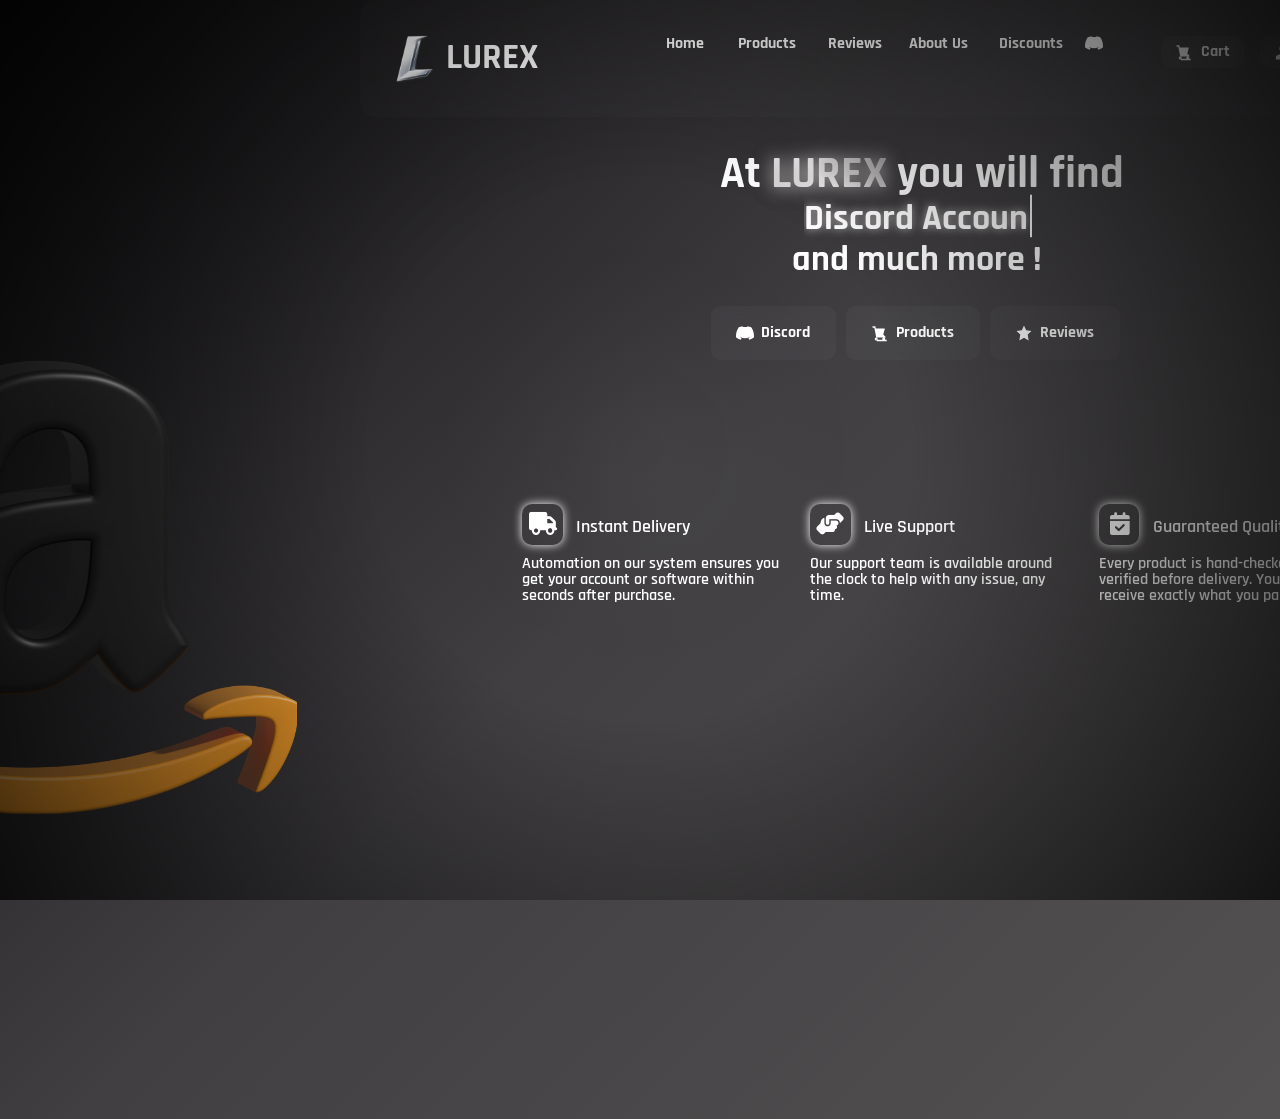
<file: index.html>
<!DOCTYPE html>
<html lang="en">
<head>
    <meta charset="UTF-8">
    <meta name="viewport" content="width=device-width, initial-scale=1.0">
    <title>Lurex | 2026</title>
    <link rel="stylesheet" href="https://cdnjs.cloudflare.com/ajax/libs/font-awesome/6.5.1/css/all.min.css">
    <link rel="stylesheet" href="ui/assets/css/style.css">
    <link rel="stylesheet" href="ui/assets/css/config.css">
</head>
<body>
    <div class="container">
        <div class="main">
            <div class="bar">
                <div class="uber">
                    <div class="logo-quad">
                        <img src="ui/assets/img/lurex_trans.png" class="logo">
                    </div>
                    <div class="name1">LUREX</div>
                </div>
                <div class="links">
                    <a href="index.html" class="home-link">Home</a>
                    <a href="product.html" class="product-link">Products</a>
                    <a href="review.html" class="review-link">Reviews</a>
                    <a href="aboutus.html" class="aboutus-link">About Us</a>
                    <a href="https://discord.gg/srnEeuTTAJ" target="_blank" class="aboutus-link discord-btn">
                        <svg class="discord-icon" viewBox="0 0 24 24" fill="currentColor">
                            <path d="M20.317 4.369a19.791 19.791 0 0 0-4.885-1.515.074.074 0 0 0-.079.037c-.211.375-.444.864-.608 1.249a18.27 18.27 0 0 0-5.487 0 12.64 12.64 0 0 0-.617-1.249.077.077 0 0 0-.079-.037 19.736 19.736 0 0 0-4.885 1.515.07.07 0 0 0-.032.027C.533 9.045-.32 13.58.099 18.057a.082.082 0 0 0 .031.056 19.9 19.9 0 0 0 5.993 3.03.078.078 0 0 0 .084-.027c.462-.63.873-1.295 1.226-1.994a.076.076 0 0 0-.041-.105 13.107 13.107 0 0 1-1.872-.892.077.077 0 0 1-.008-.128c.126-.094.252-.192.372-.291a.074.074 0 0 1 .077-.01c3.927 1.793 8.18 1.793 12.061 0a.073.073 0 0 1 .078.009c.12.099.246.198.373.292a.077.077 0 0 1-.006.127 12.298 12.298 0 0 1-1.873.892.077.077 0 0 0-.04.106c.36.698.77 1.363 1.225 1.993a.076.076 0 0 0 .084.028 19.876 19.876 0 0 0 6.002-3.03.077.077 0 0 0 .03-.055c.5-5.177-.838-9.674-3.548-13.66a.061.061 0 0 0-.031-.03z"/>
                        </svg>
                    </a>
                    <a href="discount.html" class="discount-link">Discounts</a>
                    <a href="cart.html" target="_blank" class="aboutus-link cart-btn">
                        <svg class="cart-icon" viewBox="0 0 24 24" fill="currentColor">
                            <path d="M7 18c-1.104 0-2 .896-2 2s.896 2 2 2 2-.896 2-2-.896-2-2-2zm10 0c-1.104 0-2 .896-2 2s.896 2 2 2 2-.896 2-2-.896-2-2-2zm1.354-11.354A.5.5 0 0 0 18 6H6.42l-.6-3H2v2h2.42l3.6 18h12.96v-2H7.42l-.6-3H19a.5.5 0 0 0 .354-.854l-3-3z"/>
                        </svg>
                        Cart
                    </a>
                    <a href="login.html" class="aboutus-link login-btn">
                        <svg class="user-icon" viewBox="0 0 24 24" fill="currentColor">
                            <path d="M12 12c2.7 0 4.8-2.1 4.8-4.8S14.7 2.4 12 2.4 7.2 4.5 7.2 7.2 9.3 12 12 12zm0 2.4c-3.2 0-9.6 1.6-9.6 4.8V22h19.2v-2.8c0-3.2-6.4-4.8-9.6-4.8z"/>
                        </svg>
                        Login
                    </a>
                </div>
                <div class="checkouts"></div>
            </div>
        </div>
        <div class="display-container">
            <div class="uber-main">
                <div class="text1">At <span class="lurex1">LUREX</span> you will find</div>
                <div class="text2">Discord Accounts</div>
                <div class="text3">and much more !</div>
            </div>
            <div class="buttons-uber">
                <a href="https://discord.gg/srnEeuTTAJ" target="_blank" class="aboutus-link discord-btn-link">
                    <svg class="discord-icon" viewBox="0 0 24 24" fill="currentColor">
                        <path d="M20.317 4.369a19.791 19.791 0 0 0-4.885-1.515.074.074 0 0 0-.079.037c-.211.375-.444.864-.608 1.249a18.27 18.27 0 0 0-5.487 0 12.64 12.64 0 0 0-.617-1.249.077.077 0 0 0-.079-.037 19.736 19.736 0 0 0-4.885 1.515.07.07 0 0 0-.032.027C.533 9.045-.32 13.58.099 18.057a.082.082 0 0 0 .031.056 19.9 19.9 0 0 0 5.993 3.03.078.078 0 0 0 .084-.027c.462-.63.873-1.295 1.226-1.994a.076.076 0 0 0-.041-.105 13.107 13.107 0 0 1-1.872-.892.077.077 0 0 1-.008-.128c.126-.094.252-.192.372-.291a.074.074 0 0 1 .077-.01c3.927 1.793 8.18 1.793 12.061 0a.073.073 0 0 1 .078.009c.12.099.246.198.373.292a.077.077 0 0 1-.006.127 12.298 12.298 0 0 1-1.873.892.077.077 0 0 0-.04.106c.36.698.77 1.363 1.225 1.993a.076.076 0 0 0 .084.028 19.876 19.876 0 0 0 6.002-3.03.077.077 0 0 0 .03-.055c.5-5.177-.838-9.674-3.548-13.66a.061.061 0 0 0-.031-.03z"/>
                    </svg>
                    Discord
                </a>
                <a href="product.html" target="_blank" class="aboutus-link check-products-btn">
                    <svg class="cart-icon" viewBox="0 0 24 24" fill="currentColor">
                        <path d="M7 18c-1.104 0-2 .896-2 2s.896 2 2 2 2-.896 2-2-.896-2-2-2zm10 0c-1.104 0-2 .896-2 2s.896 2 2 2 2-.896 2-2-.896-2-2-2zm1.354-11.354A.5.5 0 0 0 18 6H6.42l-.6-3H2v2h2.42l3.6 18h12.96v-2H7.42l-.6-3H19a.5.5 0 0 0 .354-.854l-3-3z"/>
                    </svg>
                    Products
                </a>
                <a href="review.html" target="_blank" class="aboutus-link star-btn">
                    <svg class="star-icon" viewBox="0 0 24 24" fill="currentColor">
                        <path d="M12 2l2.9 6.26L22 9.27l-5 4.87L18.18 22 12 18.27 5.82 22 7 14.14l-5-4.87 7.1-1.01L12 2z"/>
                    </svg>
                    Reviews
                </a>
                <div class="pic-right-box-uber">
                    <img src="ui/assets/img/logos/discord1.png" class="pic-right-box-uber-img">
                </div>
                <div class="pic-left-box-uber">
                    <img src="ui/assets/img/logos/amazon1.png" class="pic-left-box-uber-img">
                </div>
                <div class="display-main-home">
                    <div class="keineahnung">
                        <div class="ka1">
                            <div class="ka1-symb-quad">
                                <i class="fa-solid fa-truck"></i>
                            </div>
                            <div class="ka1-uber">Instant Delivery</div>
                            <div class="ka1-desc-cont">
                                <div class="ka1-desc">
                                    <p>Automation on our system ensures you get your account or software within seconds after purchase.</p>
                                    <p class="ka1-desc2"></p>
                                </div>
                            </div>
                        </div>
                        <div class="ka2">
                            <div class="ka2-symb-quad">
                                <i class="fa-solid fa-handshake-angle"></i>
                            </div>
                            <div class="ka2-uber">Live Support</div>
                            <div class="ka2-desc-cont">
                                <div class="ka2-desc">
                                    <p>Our support team is available around the clock to help with any issue, any time.</p>
                                </div>
                            </div>
                        </div>
                        <div class="ka3">
                            <div class="ka3-symb-quad">
                                <i class="fa-solid fa-calendar-check"></i>
                            </div>
                            <div class="ka3-uber">Guaranteed Quality</div>
                            <div class="ka3-desc-cont">
                                <div class="ka3-desc">
                                    <p>Every product is hand-checked and verified before delivery. You always receive exactly what you paid for.</p>
                                </div>
                            </div>
                        </div>
                    </div>
                </div>
            </div>
        </div>
    </div>
    <script src="ui/assets/js/app.js"></script>
</body>
</html>
</file>
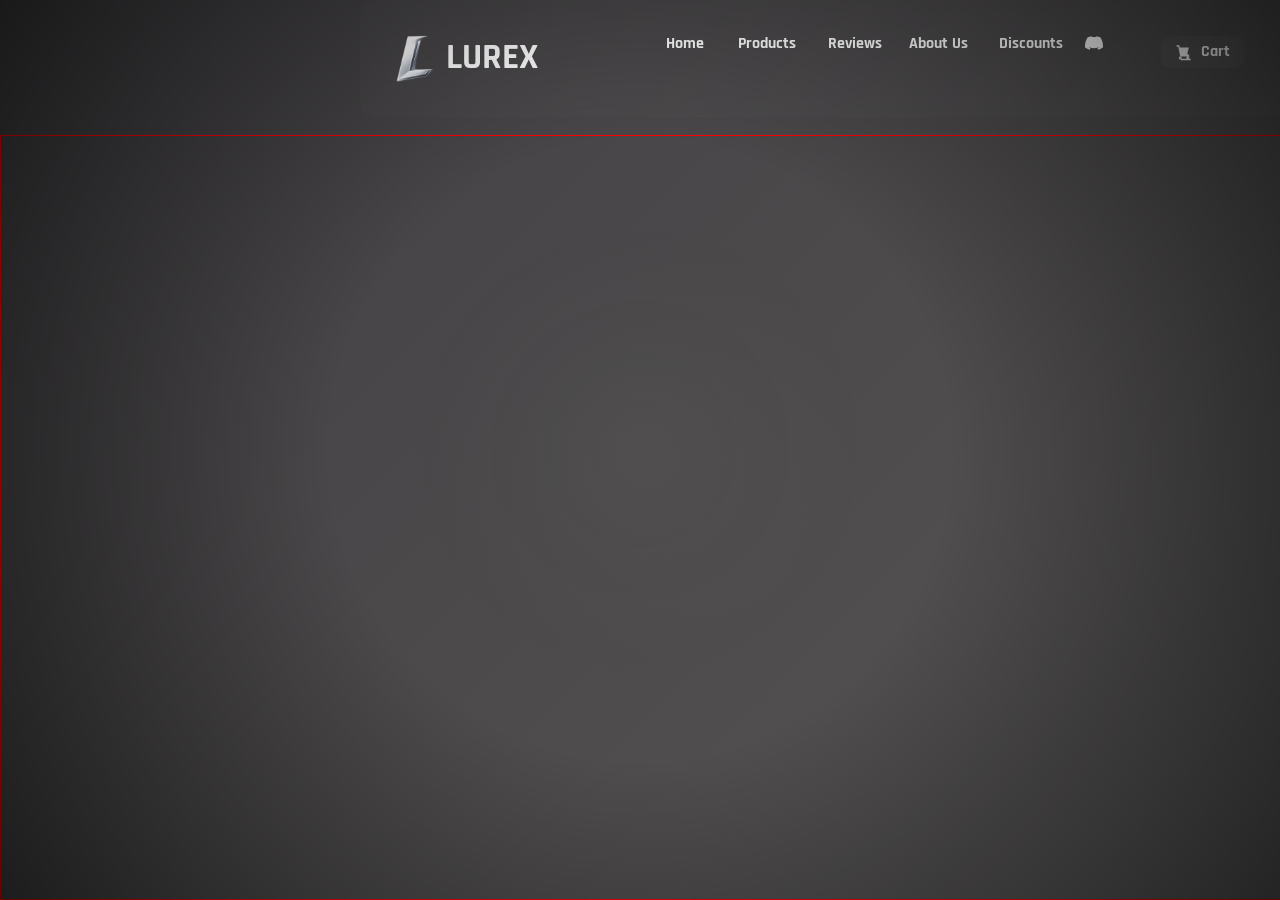
<file: aboutus.html>
<!DOCTYPE html>
<html lang="en">
<head>
    <meta charset="UTF-8">
    <meta name="viewport" content="width=device-width, initial-scale=1.0">
    <title>Lurex | 2026</title>
    <link rel="stylesheet" href="ui/assets/css/aboutus.css">
    <link rel="stylesheet" href="ui/assets/css/config.css">
</head>
<body>
    <div class="container">
        <div class="main">
            <div class="bar">
                <div class="uber">
                    <div class="logo-quad">
                        <img src="ui/assets/img/lurex_trans.png" class="logo">
                    </div>
                    <div class="name1">LUREX</div>
                </div>
                <div class="links">
                    <a href="index.html" class="home-link">Home</a>
                    <a href="product.html" class="product-link">Products</a>
                    <a href="review.html" class="review-link">Reviews</a>
                    <a href="aboutus.html" class="aboutus-link">About Us</a>
                    <a href="https://discord.gg/deinlink" target="_blank" class="aboutus-link discord-btn">
                        <svg class="discord-icon" viewBox="0 0 24 24" fill="currentColor">
                            <path d="M20.317 4.369a19.791 19.791 0 0 0-4.885-1.515.074.074 0 0 0-.079.037c-.211.375-.444.864-.608 1.249a18.27 18.27 0 0 0-5.487 0 12.64 12.64 0 0 0-.617-1.249.077.077 0 0 0-.079-.037 19.736 19.736 0 0 0-4.885 1.515.07.07 0 0 0-.032.027C.533 9.045-.32 13.58.099 18.057a.082.082 0 0 0 .031.056 19.9 19.9 0 0 0 5.993 3.03.078.078 0 0 0 .084-.027c.462-.63.873-1.295 1.226-1.994a.076.076 0 0 0-.041-.105 13.107 13.107 0 0 1-1.872-.892.077.077 0 0 1-.008-.128c.126-.094.252-.192.372-.291a.074.074 0 0 1 .077-.01c3.927 1.793 8.18 1.793 12.061 0a.073.073 0 0 1 .078.009c.12.099.246.198.373.292a.077.077 0 0 1-.006.127 12.298 12.298 0 0 1-1.873.892.077.077 0 0 0-.04.106c.36.698.77 1.363 1.225 1.993a.076.076 0 0 0 .084.028 19.876 19.876 0 0 0 6.002-3.03.077.077 0 0 0 .03-.055c.5-5.177-.838-9.674-3.548-13.66a.061.061 0 0 0-.031-.03z"/>
                        </svg>
                    </a>
                    <a href="discount.html" class="discount-link">Discounts</a>
                    <a href="cart.html" target="_blank" class="aboutus-link cart-btn">
                        <svg class="cart-icon" viewBox="0 0 24 24" fill="currentColor">
                            <path d="M7 18c-1.104 0-2 .896-2 2s.896 2 2 2 2-.896 2-2-.896-2-2-2zm10 0c-1.104 0-2 .896-2 2s.896 2 2 2 2-.896 2-2-.896-2-2-2zm1.354-11.354A.5.5 0 0 0 18 6H6.42l-.6-3H2v2h2.42l3.6 18h12.96v-2H7.42l-.6-3H19a.5.5 0 0 0 .354-.854l-3-3z"/>
                        </svg>
                        Cart
                    </a>
                </div>
                <div class="checkouts"></div>
            </div>
        </div>
        <div class="display-container"></div>
    </div>
    <script src="ui/assets/js/app.js"></script>
</body>
</html>
</file>
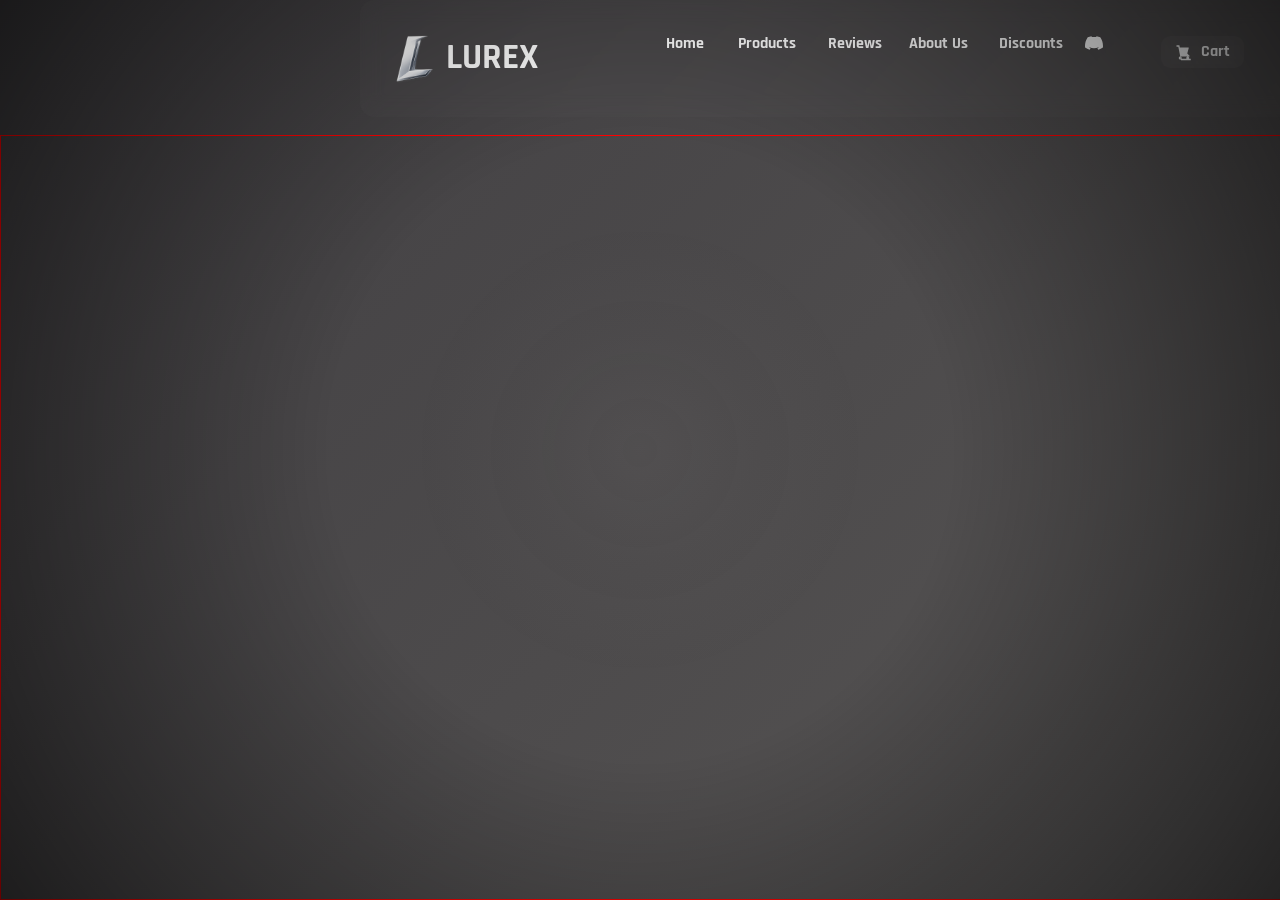
<file: cart.html>
<!DOCTYPE html>
<html lang="en">
<head>
    <meta charset="UTF-8">
    <meta name="viewport" content="width=device-width, initial-scale=1.0">
    <title>Lurex | 2026</title>
    <link rel="stylesheet" href="ui/assets/css/cart.css">
    <link rel="stylesheet" href="ui/assets/css/config.css">
</head>
<body>
    <div class="container">
        <div class="main">
            <div class="bar">
                <div class="uber">
                    <div class="logo-quad">
                        <img src="ui/assets/img/lurex_trans.png" class="logo">
                    </div>
                    <div class="name1">LUREX</div>
                </div>
                <div class="links">
                    <a href="index.html" class="home-link">Home</a>
                    <a href="product.html" class="product-link">Products</a>
                    <a href="review.html" class="review-link">Reviews</a>
                    <a href="aboutus.html" class="aboutus-link">About Us</a>
                    <a href="https://discord.gg/deinlink" target="_blank" class="aboutus-link discord-btn">
                        <svg class="discord-icon" viewBox="0 0 24 24" fill="currentColor">
                            <path d="M20.317 4.369a19.791 19.791 0 0 0-4.885-1.515.074.074 0 0 0-.079.037c-.211.375-.444.864-.608 1.249a18.27 18.27 0 0 0-5.487 0 12.64 12.64 0 0 0-.617-1.249.077.077 0 0 0-.079-.037 19.736 19.736 0 0 0-4.885 1.515.07.07 0 0 0-.032.027C.533 9.045-.32 13.58.099 18.057a.082.082 0 0 0 .031.056 19.9 19.9 0 0 0 5.993 3.03.078.078 0 0 0 .084-.027c.462-.63.873-1.295 1.226-1.994a.076.076 0 0 0-.041-.105 13.107 13.107 0 0 1-1.872-.892.077.077 0 0 1-.008-.128c.126-.094.252-.192.372-.291a.074.074 0 0 1 .077-.01c3.927 1.793 8.18 1.793 12.061 0a.073.073 0 0 1 .078.009c.12.099.246.198.373.292a.077.077 0 0 1-.006.127 12.298 12.298 0 0 1-1.873.892.077.077 0 0 0-.04.106c.36.698.77 1.363 1.225 1.993a.076.076 0 0 0 .084.028 19.876 19.876 0 0 0 6.002-3.03.077.077 0 0 0 .03-.055c.5-5.177-.838-9.674-3.548-13.66a.061.061 0 0 0-.031-.03z"/>
                        </svg>
                    </a>
                    <a href="discount.html" class="discount-link">Discounts</a>
                    <a href="cart.html" target="_blank" class="aboutus-link cart-btn">
                        <svg class="cart-icon" viewBox="0 0 24 24" fill="currentColor">
                            <path d="M7 18c-1.104 0-2 .896-2 2s.896 2 2 2 2-.896 2-2-.896-2-2-2zm10 0c-1.104 0-2 .896-2 2s.896 2 2 2 2-.896 2-2-.896-2-2-2zm1.354-11.354A.5.5 0 0 0 18 6H6.42l-.6-3H2v2h2.42l3.6 18h12.96v-2H7.42l-.6-3H19a.5.5 0 0 0 .354-.854l-3-3z"/>
                        </svg>
                        Cart
                    </a>
                </div>
                <div class="checkouts"></div>
            </div>
        </div>
        <div class="display-container"></div>
    </div>
    <script src="ui/assets/js/app.js"></script>
</body>
</html>
</file>
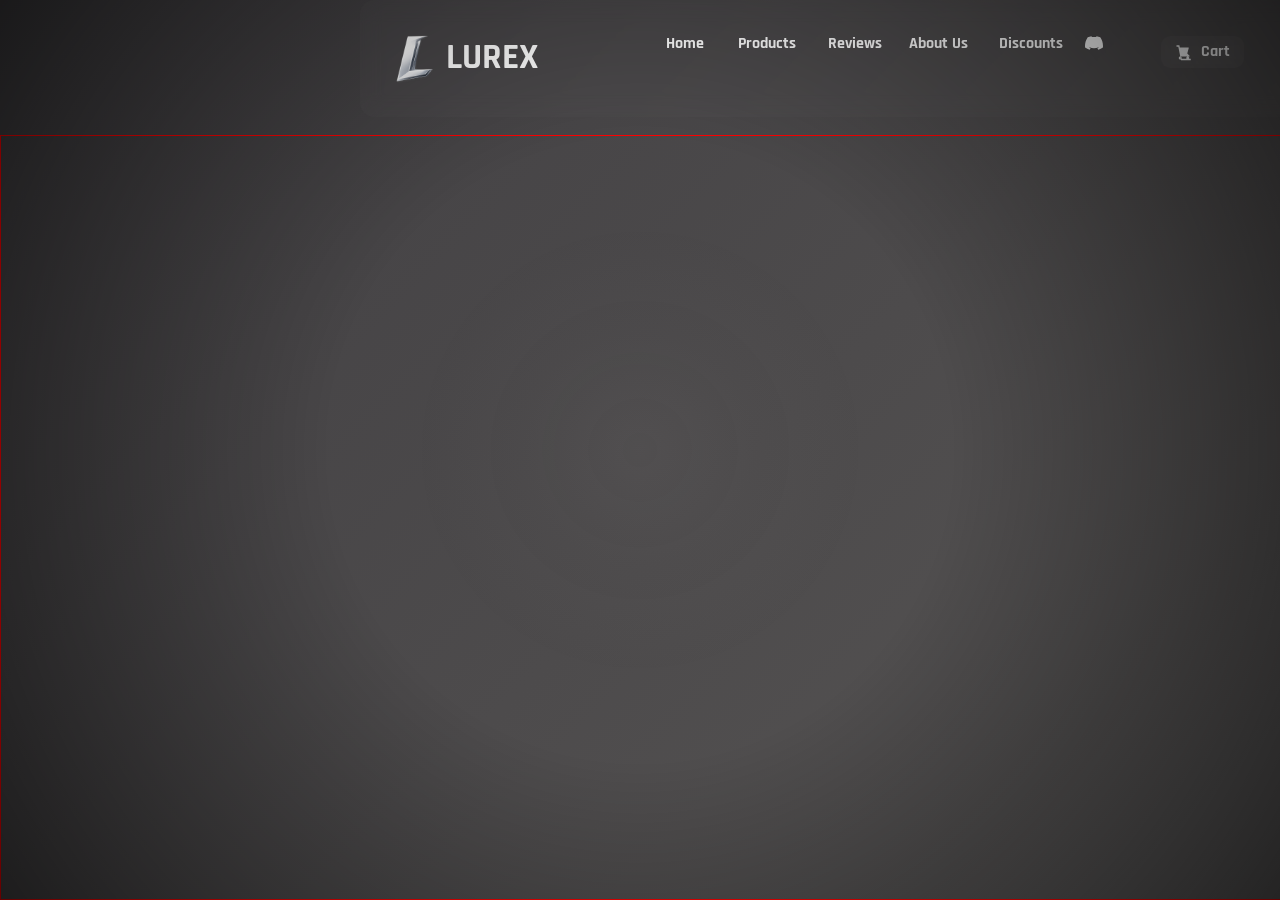
<file: discount.html>
<!DOCTYPE html>
<html lang="en">
<head>
    <meta charset="UTF-8">
    <meta name="viewport" content="width=device-width, initial-scale=1.0">
    <title>Lurex | 2026</title>
    <link rel="stylesheet" href="ui/assets/css/discount.css">
    <link rel="stylesheet" href="ui/assets/css/config.css">
</head>
<body>
    <div class="container">
        <div class="main">
            <div class="bar">
                <div class="uber">
                    <div class="logo-quad">
                        <img src="ui/assets/img/lurex_trans.png" class="logo">
                    </div>
                    <div class="name1">LUREX</div>
                </div>
                <div class="links">
                    <a href="index.html" class="home-link">Home</a>
                    <a href="product.html" class="product-link">Products</a>
                    <a href="review.html" class="review-link">Reviews</a>
                    <a href="aboutus.html" class="aboutus-link">About Us</a>
                    <a href="https://discord.gg/deinlink" target="_blank" class="aboutus-link discord-btn">
                        <svg class="discord-icon" viewBox="0 0 24 24" fill="currentColor">
                            <path d="M20.317 4.369a19.791 19.791 0 0 0-4.885-1.515.074.074 0 0 0-.079.037c-.211.375-.444.864-.608 1.249a18.27 18.27 0 0 0-5.487 0 12.64 12.64 0 0 0-.617-1.249.077.077 0 0 0-.079-.037 19.736 19.736 0 0 0-4.885 1.515.07.07 0 0 0-.032.027C.533 9.045-.32 13.58.099 18.057a.082.082 0 0 0 .031.056 19.9 19.9 0 0 0 5.993 3.03.078.078 0 0 0 .084-.027c.462-.63.873-1.295 1.226-1.994a.076.076 0 0 0-.041-.105 13.107 13.107 0 0 1-1.872-.892.077.077 0 0 1-.008-.128c.126-.094.252-.192.372-.291a.074.074 0 0 1 .077-.01c3.927 1.793 8.18 1.793 12.061 0a.073.073 0 0 1 .078.009c.12.099.246.198.373.292a.077.077 0 0 1-.006.127 12.298 12.298 0 0 1-1.873.892.077.077 0 0 0-.04.106c.36.698.77 1.363 1.225 1.993a.076.076 0 0 0 .084.028 19.876 19.876 0 0 0 6.002-3.03.077.077 0 0 0 .03-.055c.5-5.177-.838-9.674-3.548-13.66a.061.061 0 0 0-.031-.03z"/>
                        </svg>
                    </a>
                    <a href="discount.html" class="discount-link">Discounts</a>
                    <a href="cart.html" target="_blank" class="aboutus-link cart-btn">
                        <svg class="cart-icon" viewBox="0 0 24 24" fill="currentColor">
                            <path d="M7 18c-1.104 0-2 .896-2 2s.896 2 2 2 2-.896 2-2-.896-2-2-2zm10 0c-1.104 0-2 .896-2 2s.896 2 2 2 2-.896 2-2-.896-2-2-2zm1.354-11.354A.5.5 0 0 0 18 6H6.42l-.6-3H2v2h2.42l3.6 18h12.96v-2H7.42l-.6-3H19a.5.5 0 0 0 .354-.854l-3-3z"/>
                        </svg>
                        Cart
                    </a>
                </div>
                <div class="checkouts"></div>
            </div>
        </div>
        <div class="display-container"></div>
    </div>
    <script src="ui/assets/js/app.js"></script>
</body>
</html>
</file>
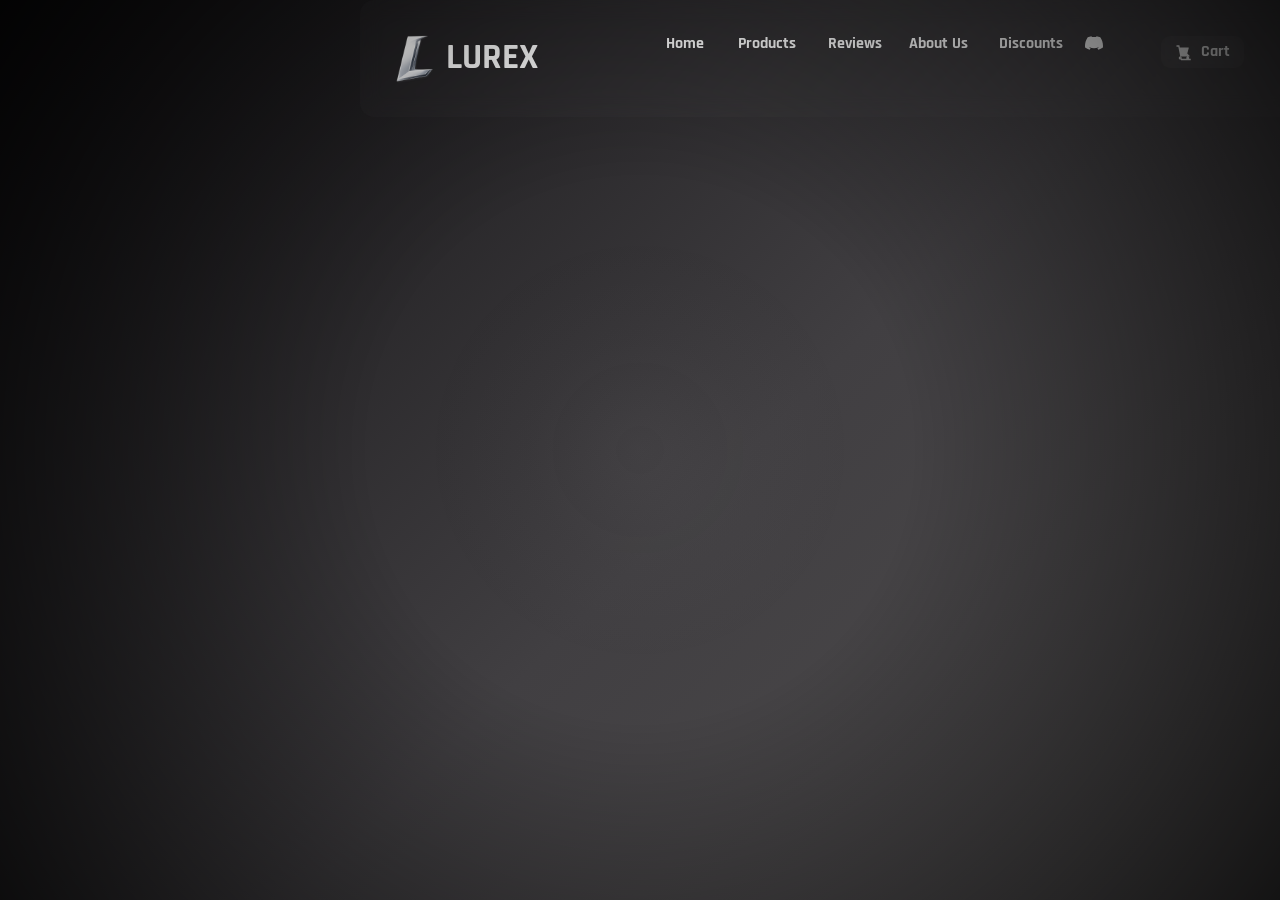
<file: product.html>
<!DOCTYPE html>
<html lang="en">
<head>
    <meta charset="UTF-8">
    <meta name="viewport" content="width=device-width, initial-scale=1.0">
    <title>Lurex | 2026</title>
    <link rel="stylesheet" href="ui/assets/css/style.css">
    <link rel="stylesheet" href="ui/assets/css/config.css">
</head>
<body>
    <div class="container">
        <div class="main">
            <div class="bar">
                <div class="uber">
                    <div class="logo-quad">
                        <img src="ui/assets/img/lurex_trans.png" class="logo">
                    </div>
                    <div class="name1">LUREX</div>
                </div>
                <div class="links">
                    <a href="index.html" class="home-link">Home</a>
                    <a href="product.html" class="product-link">Products</a>
                    <a href="review.html" class="review-link">Reviews</a>
                    <a href="aboutus.html" class="aboutus-link">About Us</a>
                    <a href="https://discord.gg/deinlink" target="_blank" class="aboutus-link discord-btn">
                        <svg class="discord-icon" viewBox="0 0 24 24" fill="currentColor">
                            <path d="M20.317 4.369a19.791 19.791 0 0 0-4.885-1.515.074.074 0 0 0-.079.037c-.211.375-.444.864-.608 1.249a18.27 18.27 0 0 0-5.487 0 12.64 12.64 0 0 0-.617-1.249.077.077 0 0 0-.079-.037 19.736 19.736 0 0 0-4.885 1.515.07.07 0 0 0-.032.027C.533 9.045-.32 13.58.099 18.057a.082.082 0 0 0 .031.056 19.9 19.9 0 0 0 5.993 3.03.078.078 0 0 0 .084-.027c.462-.63.873-1.295 1.226-1.994a.076.076 0 0 0-.041-.105 13.107 13.107 0 0 1-1.872-.892.077.077 0 0 1-.008-.128c.126-.094.252-.192.372-.291a.074.074 0 0 1 .077-.01c3.927 1.793 8.18 1.793 12.061 0a.073.073 0 0 1 .078.009c.12.099.246.198.373.292a.077.077 0 0 1-.006.127 12.298 12.298 0 0 1-1.873.892.077.077 0 0 0-.04.106c.36.698.77 1.363 1.225 1.993a.076.076 0 0 0 .084.028 19.876 19.876 0 0 0 6.002-3.03.077.077 0 0 0 .03-.055c.5-5.177-.838-9.674-3.548-13.66a.061.061 0 0 0-.031-.03z"/>
                        </svg>
                    </a>
                    <a href="discount.html" class="discount-link">Discounts</a>
                    <a href="cart.html" target="_blank" class="aboutus-link cart-btn">
                        <svg class="cart-icon" viewBox="0 0 24 24" fill="currentColor">
                            <path d="M7 18c-1.104 0-2 .896-2 2s.896 2 2 2 2-.896 2-2-.896-2-2-2zm10 0c-1.104 0-2 .896-2 2s.896 2 2 2 2-.896 2-2-.896-2-2-2zm1.354-11.354A.5.5 0 0 0 18 6H6.42l-.6-3H2v2h2.42l3.6 18h12.96v-2H7.42l-.6-3H19a.5.5 0 0 0 .354-.854l-3-3z"/>
                        </svg>
                        Cart
                    </a>
                </div>
                <div class="checkouts"></div>
            </div>
        </div>
        <div class="display-container"></div>
    </div>
    <script src="ui/assets/js/app.js"></script>
</body>
</html>
</file>
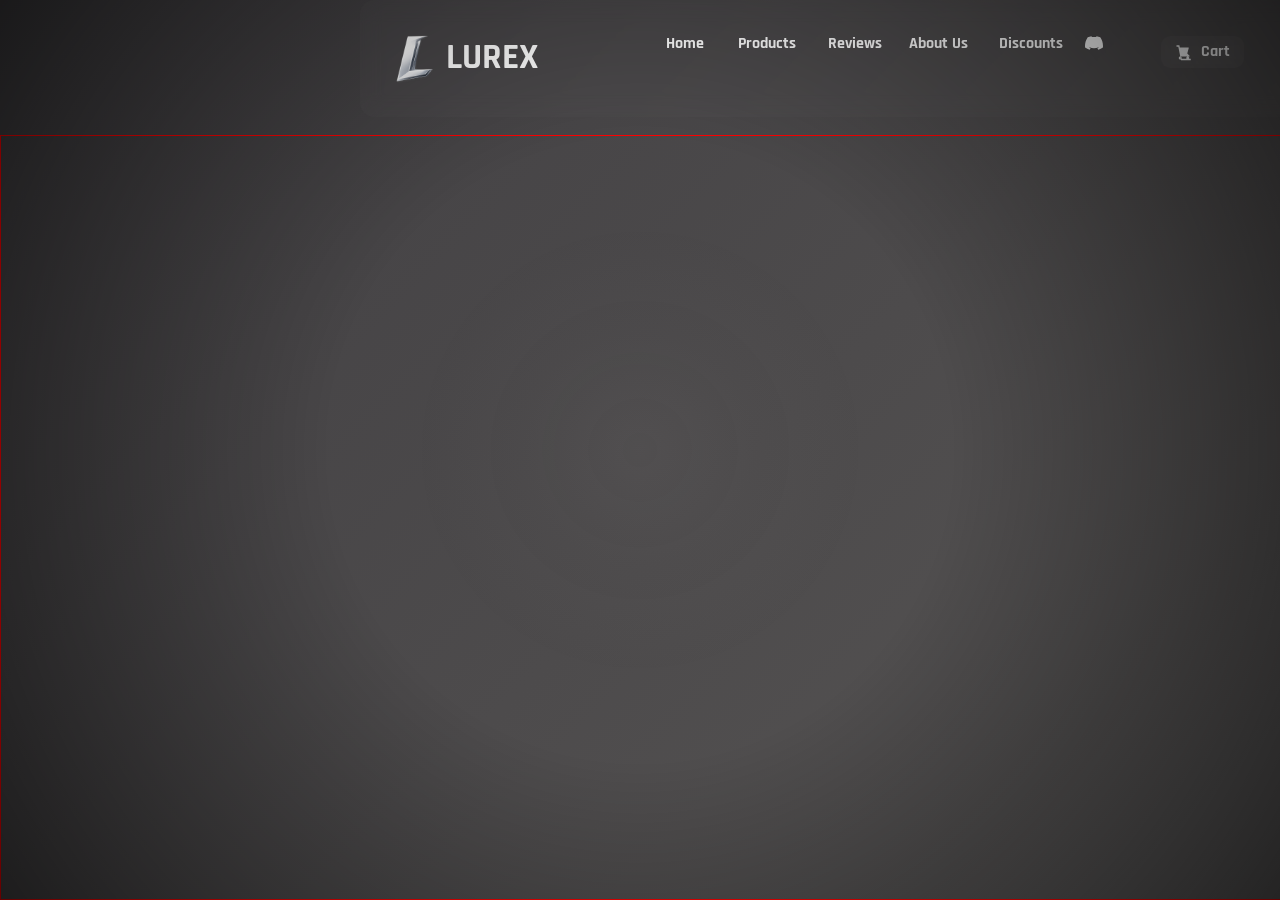
<file: review.html>
<!DOCTYPE html>
<html lang="en">
<head>
    <meta charset="UTF-8">
    <meta name="viewport" content="width=device-width, initial-scale=1.0">
    <title>Lurex | 2026</title>
    <link rel="stylesheet" href="ui/assets/css/review.css">
    <link rel="stylesheet" href="ui/assets/css/config.css">
</head>
<body>
    <div class="container">
        <div class="main">
            <div class="bar">
                <div class="uber">
                    <div class="logo-quad">
                        <img src="ui/assets/img/lurex_trans.png" class="logo">
                    </div>
                    <div class="name1">LUREX</div>
                </div>
                <div class="links">
                    <a href="index.html" class="home-link">Home</a>
                    <a href="product.html" class="product-link">Products</a>
                    <a href="review.html" class="review-link">Reviews</a>
                    <a href="aboutus.html" class="aboutus-link">About Us</a>
                    <a href="https://discord.gg/deinlink" target="_blank" class="aboutus-link discord-btn">
                        <svg class="discord-icon" viewBox="0 0 24 24" fill="currentColor">
                            <path d="M20.317 4.369a19.791 19.791 0 0 0-4.885-1.515.074.074 0 0 0-.079.037c-.211.375-.444.864-.608 1.249a18.27 18.27 0 0 0-5.487 0 12.64 12.64 0 0 0-.617-1.249.077.077 0 0 0-.079-.037 19.736 19.736 0 0 0-4.885 1.515.07.07 0 0 0-.032.027C.533 9.045-.32 13.58.099 18.057a.082.082 0 0 0 .031.056 19.9 19.9 0 0 0 5.993 3.03.078.078 0 0 0 .084-.027c.462-.63.873-1.295 1.226-1.994a.076.076 0 0 0-.041-.105 13.107 13.107 0 0 1-1.872-.892.077.077 0 0 1-.008-.128c.126-.094.252-.192.372-.291a.074.074 0 0 1 .077-.01c3.927 1.793 8.18 1.793 12.061 0a.073.073 0 0 1 .078.009c.12.099.246.198.373.292a.077.077 0 0 1-.006.127 12.298 12.298 0 0 1-1.873.892.077.077 0 0 0-.04.106c.36.698.77 1.363 1.225 1.993a.076.076 0 0 0 .084.028 19.876 19.876 0 0 0 6.002-3.03.077.077 0 0 0 .03-.055c.5-5.177-.838-9.674-3.548-13.66a.061.061 0 0 0-.031-.03z"/>
                        </svg>
                    </a>
                    <a href="discount.html" class="discount-link">Discounts</a>
                    <a href="cart.html" target="_blank" class="aboutus-link cart-btn">
                        <svg class="cart-icon" viewBox="0 0 24 24" fill="currentColor">
                            <path d="M7 18c-1.104 0-2 .896-2 2s.896 2 2 2 2-.896 2-2-.896-2-2-2zm10 0c-1.104 0-2 .896-2 2s.896 2 2 2 2-.896 2-2-.896-2-2-2zm1.354-11.354A.5.5 0 0 0 18 6H6.42l-.6-3H2v2h2.42l3.6 18h12.96v-2H7.42l-.6-3H19a.5.5 0 0 0 .354-.854l-3-3z"/>
                        </svg>
                        Cart
                    </a>
                </div>
                <div class="checkouts"></div>
            </div>
        </div>
        <div class="display-container"></div>
    </div>
    <script src="ui/assets/js/app.js"></script>
</body>
</html>
</file>
<file: ui/assets/css/style.css>
:root {
    --pri-color: #121113;
    --sec-color: #3a3838;
    --thi-color: #1c1b1d;
    --fou-color: #161518;
}

html, body {
    max-width: 100%;
    overflow-x: hidden;
}


body {
    margin: 0;
    height: 100vh;

    background: linear-gradient(
        135deg,
        #0e0d0f,
        var(--pri-color),
        var(--fou-color),
        var(--thi-color),
        #2a2828
    );

    background-size: 220% 220%;
    animation: gradientMove 26s ease-in-out infinite;
}

body::before {
    content: "";
    position: fixed;
    top: var(--y, 50%);
    left: var(--x, 50%);
    transform: translate(-50%, -50%);

    width: 450px;
    height: 450px;

    background: radial-gradient(
        circle,
        rgba(200, 200, 200, 0.04),
        rgba(200, 200, 200, 0.01),
        transparent 70%
    );

    pointer-events: none;
}

body::after {
    content: "";
    position: fixed;
    inset: 0;

    background: radial-gradient(
        circle at center,
        transparent 35%,
        rgba(0, 0, 0, 0.75)
    );

    pointer-events: none;
}

@keyframes gradientMove {
    0% {
        background-position: 0% 45%;
    }
    50% {
        background-position: 100% 55%;
    }
    100% {
        background-position: 0% 45%;
    }
}

.bar {
    width: 120vmin;
    height: 13vmin;
    margin-left: 40vmin;
    position: absolute;

    background: rgba(255, 255, 255, 0.02);
    backdrop-filter: blur(10px);
    border-radius: 1.5vmin;

    transition: all 0.3s ease;
}

.bar:hover {
    background: rgba(255, 255, 255, 0.06);
    transform: translateY(-2px);
}

.logo-quad {
    width: 6vmin;
    height: 6vmin;
    margin-left: 2vmin;
    margin-top: 3vmin;
    position: absolute;
}

.logo {
    width: 10vmin;
    margin-left: -2vmin;
    margin-top: -1.5vmin;
    position: absolute;
}

.name1 {
    font-family: rj;
    font-size: 4vmin;
    color: white;
    margin-left: 9.5vmin;
    margin-top: 4.5vmin;
    position: absolute;
}

/* Die verschiedenen Links */

.home-link {
    font-family: rj;
    color: white;
    font-size: 1.8vmin;
    margin-left: 34vmin;
    margin-top: 4vmin;
    text-decoration: none;
    position: absolute;
    transition: color 0.3s ease;
}

.home-link::after {
    content: "";
    position: absolute;
    left: 0;
    bottom: -4px;
    width: 100%;
    height: 1px;
    background: linear-gradient(
        90deg,
        transparent,
        #a5a0a0,
        transparent
    );
    transform: scaleX(0);
    transform-origin: center;
    transition: transform 0.3s ease;
}

.home-link:hover {
    color: #a5a0a0;
}

.home-link:hover::after {
    transform: scaleX(1);
}

.product-link {
    font-family: rj;
    color: white;
    font-size: 1.8vmin;
    margin-left: 42vmin;
    margin-top: 4vmin;
    text-decoration: none;
    position: absolute;
    transition: color 0.3s ease;
}

.product-link::after {
    content: "";
    position: absolute;
    left: 0;
    bottom: -4px;
    width: 100%;
    height: 1px;
    background: linear-gradient(
        90deg,
        transparent,
        #a5a0a0,
        transparent
    );
    transform: scaleX(0);
    transform-origin: center;
    transition: transform 0.3s ease;
}

.product-link:hover {
    color: #a5a0a0;
}

.product-link:hover::after {
    transform: scaleX(1);
}

.review-link {
    font-family: rj;
    color: white;
    font-size: 1.8vmin;
    margin-left: 52vmin;
    margin-top: 4vmin;
    text-decoration: none;
    position: absolute;
    transition: color 0.3s ease;
}

.review-link::after {
    content: "";
    position: absolute;
    left: 0;
    bottom: -4px;
    width: 100%;
    height: 1px;
    background: linear-gradient(
        90deg,
        transparent,
        #a5a0a0,
        transparent
    );
    transform: scaleX(0);
    transform-origin: center;
    transition: transform 0.3s ease;
}

.review-link:hover {
    color: #a5a0a0;
}

.review-link:hover::after {
    transform: scaleX(1);
}

.aboutus-link {
    font-family: rj;
    color: white;
    font-size: 1.8vmin;
    margin-left: 61vmin;
    margin-top: 4vmin;
    text-decoration: none;
    position: absolute;
    transition: color 0.3s ease;
}

.aboutus-link::after {
    content: "";
    position: absolute;
    left: 0;
    bottom: -4px;
    width: 100%;
    height: 1px;
    background: linear-gradient(
        90deg,
        transparent,
        #a5a0a0,
        transparent
    );
    transform: scaleX(0);
    transform-origin: center;
    transition: transform 0.3s ease;
}

.aboutus-link:hover {
    color: #a5a0a0;
}

.aboutus-link:hover::after {
    transform: scaleX(1);
}

.discount-link {
    font-family: rj;
    color: white;
    font-size: 1.8vmin;
    margin-left: 71vmin;
    margin-top: 4vmin;
    text-decoration: none;
    position: absolute;
    transition: color 0.3s ease;
}

.discount-link::after {
    content: "";
    position: absolute;
    left: 0;
    bottom: -4px;
    width: 100%;
    height: 1px;
    background: linear-gradient(
        90deg,
        transparent,
        #a5a0a0,
        transparent
    );
    transform: scaleX(0);
    transform-origin: center;
    transition: transform 0.3s ease;
}

.discount-link:hover {
    color: #a5a0a0;
}

.discount-link:hover::after {
    transform: scaleX(1);
}

.discord-btn {
    display: inline-flex;
    align-items: center;
    gap: 0.8vmin;
    padding: 0.8vmin 1.6vmin;
    border-radius: 1vmin;
    left: 18vmin;
    top: -1vmin;
    transition: all 0.3s ease;
}

.discord-icon {
    width: 2vmin;
    height: 2vmin;
    transition: transform 0.3s ease, filter 0.3s ease;
}

.discord-btn:hover {
    background: rgba(255,255,255,0.08);
    transform: translateY(-2px);
    box-shadow: 
        0 0 15px rgba(114, 137, 218, 0.2),
        0 0 30px rgba(114, 137, 218, 0.08);
}

.discord-btn:hover .discord-icon {
    transform: scale(1.1) rotate(-5deg);
    filter: drop-shadow(0 0 6px rgba(114, 137, 218, 0.6));
}

.cart-btn {
    display: inline-flex;
    align-items: center;
    gap: 0.8vmin;
    padding: 0.8vmin 1.6vmin;
    border-radius: 1vmin;
    background: rgba(255,255,255,0.03);
    backdrop-filter: blur(8px);
    left: 28vmin;
    transition: all 0.3s ease;
}

.cart-icon {
    width: 2vmin;
    height: 2vmin;
    transition: transform 0.3s ease, filter 0.3s ease;
}

.cart-btn:hover {
    background: rgba(255,255,255,0.08);
    transform: translateY(-2px);
    box-shadow: 
        0 0 15px rgba(165, 160, 160, 0.2),
        0 0 30px rgba(165, 160, 160, 0.08);
}

.cart-btn:hover .cart-icon {
    transform: scale(1.1) rotate(-5deg);
    filter: drop-shadow(0 0 6px rgba(165, 160, 160, 0.6));
}

.login-btn {
    display: inline-flex;
    align-items: center;
    gap: 0.8vmin;
    padding: 0.8vmin 1.6vmin;
    border-radius: 1vmin;
    background: rgba(255,255,255,0.03);
    backdrop-filter: blur(8px);
    left: 39vmin;
    transition: all 0.3s ease;
}

.user-icon {
    width: 2vmin;
    height: 2vmin;
    transition: transform 0.3s ease, filter 0.3s ease;
}

.login-btn:hover {
    background: rgba(255,255,255,0.08);
    transform: translateY(-2px);
    box-shadow: 
        0 0 15px rgba(165, 160, 160, 0.2),
        0 0 30px rgba(165, 160, 160, 0.08);
}

.login-btn:hover .cart-icon {
    transform: scale(1.1) rotate(-5deg);
    filter: drop-shadow(0 0 6px rgba(165, 160, 160, 0.6));
}



/*------------------------------------------*/
.display-container {
    width: 202.8vmin;
    height: 83vmin;
    margin-top: 15vmin;
    position: absolute;
}

.text1 {
    font-family: rj;
    font-size: 5vmin;
    color: white;
    margin-top: 2vmin;
    margin-left: 80vmin;
    position: absolute;
}

/*------------------------------------------*/

.lurex1 {
    background: linear-gradient(45deg, var(--sec-color), #ffffff, var(--pri-color), var(--sec-color));
    background-size: 300% 300%;
    -webkit-background-clip: text;
    background-clip: text;
    -webkit-text-fill-color: transparent;
    animation: gradientFlow 2.5s ease-in-out infinite;
    font-weight: bold;
    text-shadow: 0 0 20px rgba(165, 160, 160, 0.5);
    position: relative;
}

.lurex1::before {
    content: 'LUREX';
    position: absolute;
    top: 0;
    left: 0;
    background: linear-gradient(45deg, var(--sec-color), #ffffff, var(--pri-color), var(--sec-color));
    background-size: 300% 300%;
    -webkit-background-clip: text;
    background-clip: text;
    -webkit-text-fill-color: transparent;
    animation: gradientFlow 2.5s ease-in-out infinite reverse;
    z-index: -1;
    filter: blur(8px);
    opacity: 0.7;
}

@keyframes gradientFlow {
    0% {
        background-position: 0% 50%;
        transform: scale(1) rotateX(0deg);
    }
    25% {
        background-position: 50% 25%;
        transform: scale(1.02) rotateX(2deg);
    }
    50% {
        background-position: 100% 50%;
        transform: scale(1.05) rotateX(0deg);
    }
    75% {
        background-position: 50% 75%;
        transform: scale(1.02) rotateX(-2deg);
    }
    100% {
        background-position: 0% 50%;
        transform: scale(1) rotateX(0deg);
    }
}
/*------------------------------------------*/

.text2 {
    font-family: rj;
    font-size: 4vmin;
    color: white;
    text-shadow: 0 0 10px rgb(189, 187, 187);
    margin-top: 9vmin;
    margin-left: 102vmin;
    transform: translate(-50%, -50%);
    position: absolute;
    overflow: hidden;
    white-space: nowrap;
}

.text2::after {
    content: '';
    display: inline-block;
    width: 2px;
    height: 1.2em;
    background-color: white;
    animation: blink 1s infinite;
    margin-left: 2px;
    vertical-align: text-bottom;
}

@keyframes blink {
    0%, 50% {
        opacity: 1;
    }
    51%, 100% {
        opacity: 0;
    }
}
/*------------------------------------------*/

.text3{
    font-family: rj;
    font-size: 4vmin;
    color: white;
    margin-top: 12vmin;
    margin-left: 88vmin;
    position: absolute;
}

.buttons-uber {
    position: absolute;
    margin-left: 3vmin;
}

.discord-btn-link {
    display: inline-flex;
    align-items: center;
    gap: 0.8vmin;
    padding: 2vmin 2.8vmin;
    border-radius: 1vmin;
    background: rgba(255,255,255,0.03);
    backdrop-filter: blur(8px);
    transition: all 0.3s ease;
    top: 15vmin;
    left: 15vmin;
    position: absolute;
}

.discord-icon {
    width: 2vmin;
    height: 2vmin;
    transition: transform 0.3s ease, filter 0.3s ease;
}

.discord-btn-link:hover {
    background: rgba(255,255,255,0.08);
    transform: translateY(-2px);
    box-shadow: 
        0 0 15px rgba(114, 137, 218, 0.2),
        0 0 30px rgba(114, 137, 218, 0.08);
}

.discord-btn-link:hover .discord-icon {
    transform: scale(1.1) rotate(-5deg);
    filter: drop-shadow(0 0 6px rgba(114, 137, 218, 0.6));
}

.check-products-btn {
    display: inline-flex;
    align-items: center;
    gap: 0.8vmin;
    padding: 2vmin 2.8vmin;
    border-radius: 1vmin;
    background: rgba(255,255,255,0.03);
    backdrop-filter: blur(8px);
    top: 15vmin;
    left: 30vmin;
    position: absolute;
    transition: all 0.3s ease;
}

.cart-icon {
    width: 2vmin;
    height: 2vmin;
    transition: transform 0.3s ease, filter 0.3s ease;
}

.check-products-btn:hover {
    background: rgba(255,255,255,0.08);
    transform: translateY(-2px);
    box-shadow: 
        0 0 15px rgba(165, 160, 160, 0.2),
        0 0 30px rgba(165, 160, 160, 0.08);
}

.check-products-btn:hover .cart-icon {
    transform: scale(1.1) rotate(-5deg);
    filter: drop-shadow(0 0 6px rgba(165, 160, 160, 0.6));
}

.star-btn {
    display: inline-flex;
    align-items: center;
    gap: 0.8vmin;
    padding: 2vmin 2.8vmin;
    border-radius: 1vmin;
    background: rgba(255,255,255,0.03);
    backdrop-filter: blur(8px);
    transition: all 0.3s ease;
    top: 15vmin;
    left: 46vmin;
    position: absolute;
}

.star-icon {
    width: 2vmin;
    height: 2vmin;
    transition: transform 0.3s ease, filter 0.3s ease;
}

.star-btn:hover {
    background: rgba(255,255,255,0.08);
    transform: translateY(-2px);
    box-shadow: 
        0 0 15px rgba(223, 213, 124, 0.15),
        0 0 30px rgba(184, 175, 58, 0.05);
}

.star-btn:hover .star-icon {
    transform: scale(1.15) rotate(8deg);
    filter: drop-shadow(0 0 6px rgba(230, 226, 9, 0.6));
}

.pic-right-box-uber {
    width: 30vmin;
    height: 20vmin;
    margin-left: 150vmin;
    position: absolute;
}

.pic-left-box-uber-img {
    width: 60vmin;
    margin-top: 25vmin;
    margin-left: -30vmin;
    position: absolute;
}

/*-------------------------------------*/

.keineahnung {
    width: 96vmin;
    height: 15vmin;
    margin-left: 54vmin;
    margin-top: 40vmin;
    position: absolute;
}

.ka1 {
    width: 31.5vmin;
    height: 15vmin;
    position: absolute;
}

.ka1-symb-quad {
    width: 4.5vmin;
    height: 4.5vmin;
    box-shadow: 0 0 10px white;
    border-radius: 10px;
    margin-left: 1vmin;
    margin-top: 1vmin;
    position: absolute;
}

.ka1-uber {
    font-family: rj-s;
    font-size: 2vmin;
    color: white;
    margin-left: 7vmin;
    margin-top: 2.5vmin;
    position: absolute;
}

.ka1-desc-cont {
    width: 29vmin;
    height: 7vmin;
    margin-left: 1vmin;
    margin-top: 7vmin;
    position: absolute;
}

.fa-truck {
    font-size: 2.5vmin;
    color: white;
    position: absolute;
    margin-left: 0.8vmin;
    margin-top: 1vmin;
}

.ka1-desc {
    font-family: rj-s;
    color: white;
    margin-top: -2vmin;
    position: absolute;
}

.ka2 {
    width: 31.5vmin;
    height: 15vmin;
    margin-left: 32vmin;
    position: absolute;
}

.ka2-symb-quad {
    width: 4.5vmin;
    height: 4.5vmin;
    box-shadow: 0 0 10px white;
    border-radius: 10px;
    margin-left: 1vmin;
    margin-top: 1vmin;
    position: absolute;
}

.ka2-uber {
    font-family: rj-s;
    font-size: 2vmin;
    color: white;
    margin-left: 7vmin;
    margin-top: 2.5vmin;
    position: absolute;
}

.ka2-desc-cont {
    width: 29vmin;
    height: 7vmin;
    margin-left: 1vmin;
    margin-top: 7vmin;
    position: absolute;
}

.fa-handshake-angle {
    font-size: 2.5vmin;
    color: white;
    position: absolute;
    margin-left: 0.7vmin;
    margin-top: 1vmin;
}

.ka2-desc {
    font-family: rj-s;
    color: white;
    margin-top: -2vmin;
    position: absolute;
}

.ka3 {
    width: 31.5vmin;
    height: 15vmin;
    margin-left: 64.1vmin;
    position: absolute;
}

.ka3-symb-quad {
    width: 4.5vmin;
    height: 4.5vmin;
    box-shadow: 0 0 10px white;
    border-radius: 10px;
    margin-left: 1vmin;
    margin-top: 1vmin;
    position: absolute;
}

.ka3-uber {
    font-family: rj-s;
    font-size: 2vmin;
    color: white;
    margin-left: 7vmin;
    margin-top: 2.5vmin;
    position: absolute;
}

.ka3-desc-cont {
    width: 29vmin;
    height: 7vmin;
    margin-left: 1vmin;
    margin-top: 7vmin;
    position: absolute;
}

.fa-calendar-check {
    font-size: 2.5vmin;
    color: white;
    position: absolute;
    margin-left: 1.2vmin;
    margin-top: 1vmin;
}

.ka3-desc {
    font-family: rj-s;
    color: white;
    margin-top: -2vmin;
    position: absolute;
}




/* ========================= */
/* 📱 MOBILE RESPONSIVE FIX  */
/* ========================= */

@media (max-width: 768px) {

    body {
        height: auto;
        overflow-x: hidden;
    }

    /* NAVBAR */
    .bar {
        width: 95%;
        height: auto;
        margin: 2vmin auto;
        left: 0;
        right: 0;
        position: relative;
        display: flex;
        flex-direction: column;
        align-items: center;
        padding: 2vmin;
    }

    .logo-quad {
        position: relative;
        margin: 0;
    }

    .logo {
        width: 12vmin;
        position: relative;
        margin: 0;
    }

    .name1 {
        position: relative;
        margin: 1vmin 0;
        font-size: 5vmin;
    }

    .links {
        position: relative;
        display: flex;
        flex-wrap: wrap;
        justify-content: center;
        gap: 2vmin;
        margin-top: 2vmin;
    }

    .links a {
        position: relative !important;
        margin: 0 !important;
        font-size: 3vmin;
    }

    /* HERO TEXT */
    .text1, .text2, .text3 {
        position: relative;
        margin: 2vmin auto;
        text-align: center;
        left: 0;
        transform: none;
    }

    .text1 {
        font-size: 6vmin;
    }

    .text2 {
        font-size: 5vmin;
    }

    .text3 {
        font-size: 4.5vmin;
    }

    /* BUTTONS */
    .buttons-uber {
        position: relative;
        display: flex;
        flex-direction: column;
        align-items: center;
        gap: 3vmin;
        margin-top: 5vmin;
    }

    .discord-btn-link,
    .check-products-btn,
    .star-btn {
        position: relative !important;
        left: 0 !important;
        top: 0 !important;
        width: 80%;
        justify-content: center;
    }

    /* IMAGES */
    .pic-right-box-uber,
    .pic-left-box-uber-img {
        display: none;
    }

    /* FEATURE BOXES */
    .keineahnung {
        position: relative;
        width: 90%;
        margin: 10vmin auto;
        display: flex;
        flex-direction: column;
        gap: 4vmin;
    }

    .ka1, .ka2, .ka3 {
        position: relative;
        width: 100%;
        margin: 0;
    }

    .ka1-desc, .ka2-desc, .ka3-desc {
        font-size: 3vmin;
    }
}
</file>
<file: ui/assets/css/config.css>
:root {

    /* Farben */
    --pri-color: #413f42;
    --sec-color: #a5a0a0;
    --thi-color: grey;
    --fou-color: rgb(83, 81, 81);

    /* Fonts */
    --font-akrobat: 'Akrobat';
    --font-bebas: 'bebas';
    --font-mrdafoe: 'Mr Dafoe';
    --font-abdel: 'Abdel';
    --font-akira: 'Akira';
    --font-gilroy: 'Gilroy';
    --font-rbno: 'RBNo';
}

@font-face {
  font-family: 'RJ';
  src: url('../font/Rajdhani-Bold.ttf') format('truetype');
}

@font-face {
  font-family: 'Mr Dafoe';
  src: url('../font/MrDafoe-Regular.ttf') format('truetype');
}

@font-face {
  font-family: 'RJ-S';
  src: url('../font/Rajdhani-SemiBold.ttf') format('truetype');
}


@font-face {
    font-family: 'shabo';
    src: url('../font/SCHABO-Condensed.otf') format('opentype');
}

@font-face {
    font-family: 'Mont';
    src: url('../font/Montserrat-Bold.ttf') format('truetype');
}

@font-face {
    font-family: akrobat;
    src: url('../font/Akrobat-Bold.otf') format('opentype');
}

@font-face {
    font-family: bebas;
    src: url('../font/BebasNeue-Regular.ttf') format('truetype');
}
</file>
<file: ui/assets/css/aboutus.css>
:root {
    --pri-color: #1c1b1d;   /* deutlich dunkler */
    --sec-color: #5f5b5b;   /* gedämpftes Grau */
    --thi-color: #2a292b;   /* mid dark */
    --fou-color: #232224;   /* tiefer Ton */
}

body {
    margin: 0;
    height: 100vh;

    background: linear-gradient(
        135deg,
        var(--pri-color),
        var(--fou-color),
        var(--thi-color),
        #1a191b /* extra dunkler Anchor */
    );

    background-size: 250% 250%;
    animation: gradientMove 22s ease-in-out infinite;
}

body::before {
    content: "";
    position: fixed;
    top: var(--y, 50%);
    left: var(--x, 50%);
    transform: translate(-50%, -50%);

    width: 500px;
    height: 500px;

    background: radial-gradient(
        circle,
        rgba(165, 160, 160, 0.06),
        rgba(165, 160, 160, 0.02),
        transparent 65%
    );

    pointer-events: none;
    transition: all 0.15s ease;
}

body::after {
    content: "";
    position: fixed;
    inset: 0;

    background: radial-gradient(
        circle at center,
        transparent 40%,
        rgba(0, 0, 0, 0.6)
    );

    pointer-events: none;
}

@keyframes gradientMove {
    0% {
        background-position: 0% 40%;
    }
    50% {
        background-position: 100% 60%;
    }
    100% {
        background-position: 0% 40%;
    }
}

.bar {
    width: 120vmin;
    height: 13vmin;
    margin-left: 40vmin;
    position: absolute;

    background: rgba(255, 255, 255, 0.02);
    backdrop-filter: blur(10px);
    border-radius: 1.5vmin;

    transition: all 0.3s ease;
}

.bar:hover {
    background: rgba(255, 255, 255, 0.06);
    transform: translateY(-2px);
}

.logo-quad {
    width: 6vmin;
    height: 6vmin;
    margin-left: 2vmin;
    margin-top: 3vmin;
    position: absolute;
}

.logo {
    width: 10vmin;
    margin-left: -2vmin;
    margin-top: -1.5vmin;
    position: absolute;
}

.name1 {
    font-family: rj;
    font-size: 4vmin;
    color: white;
    margin-left: 9.5vmin;
    margin-top: 4.5vmin;
    position: absolute;
}

/* Die verschiedenen Links */

.home-link {
    font-family: rj;
    color: white;
    font-size: 1.8vmin;
    margin-left: 34vmin;
    margin-top: 4vmin;
    text-decoration: none;
    position: absolute;
    transition: color 0.3s ease;
}

.home-link::after {
    content: "";
    position: absolute;
    left: 0;
    bottom: -4px;
    width: 100%;
    height: 1px;
    background: linear-gradient(
        90deg,
        transparent,
        #a5a0a0,
        transparent
    );
    transform: scaleX(0);
    transform-origin: center;
    transition: transform 0.3s ease;
}

.home-link:hover {
    color: #a5a0a0;
}

.home-link:hover::after {
    transform: scaleX(1);
}

.product-link {
    font-family: rj;
    color: white;
    font-size: 1.8vmin;
    margin-left: 42vmin;
    margin-top: 4vmin;
    text-decoration: none;
    position: absolute;
    transition: color 0.3s ease;
}

.product-link::after {
    content: "";
    position: absolute;
    left: 0;
    bottom: -4px;
    width: 100%;
    height: 1px;
    background: linear-gradient(
        90deg,
        transparent,
        #a5a0a0,
        transparent
    );
    transform: scaleX(0);
    transform-origin: center;
    transition: transform 0.3s ease;
}

.product-link:hover {
    color: #a5a0a0;
}

.product-link:hover::after {
    transform: scaleX(1);
}

.review-link {
    font-family: rj;
    color: white;
    font-size: 1.8vmin;
    margin-left: 52vmin;
    margin-top: 4vmin;
    text-decoration: none;
    position: absolute;
    transition: color 0.3s ease;
}

.review-link::after {
    content: "";
    position: absolute;
    left: 0;
    bottom: -4px;
    width: 100%;
    height: 1px;
    background: linear-gradient(
        90deg,
        transparent,
        #a5a0a0,
        transparent
    );
    transform: scaleX(0);
    transform-origin: center;
    transition: transform 0.3s ease;
}

.review-link:hover {
    color: #a5a0a0;
}

.review-link:hover::after {
    transform: scaleX(1);
}

.aboutus-link {
    font-family: rj;
    color: white;
    font-size: 1.8vmin;
    margin-left: 61vmin;
    margin-top: 4vmin;
    text-decoration: none;
    position: absolute;
    transition: color 0.3s ease;
}

.aboutus-link::after {
    content: "";
    position: absolute;
    left: 0;
    bottom: -4px;
    width: 100%;
    height: 1px;
    background: linear-gradient(
        90deg,
        transparent,
        #a5a0a0,
        transparent
    );
    transform: scaleX(0);
    transform-origin: center;
    transition: transform 0.3s ease;
}

.aboutus-link:hover {
    color: #a5a0a0;
}

.aboutus-link:hover::after {
    transform: scaleX(1);
}

.discount-link {
    font-family: rj;
    color: white;
    font-size: 1.8vmin;
    margin-left: 71vmin;
    margin-top: 4vmin;
    text-decoration: none;
    position: absolute;
    transition: color 0.3s ease;
}

.discount-link::after {
    content: "";
    position: absolute;
    left: 0;
    bottom: -4px;
    width: 100%;
    height: 1px;
    background: linear-gradient(
        90deg,
        transparent,
        #a5a0a0,
        transparent
    );
    transform: scaleX(0);
    transform-origin: center;
    transition: transform 0.3s ease;
}

.discount-link:hover {
    color: #a5a0a0;
}

.discount-link:hover::after {
    transform: scaleX(1);
}

.discord-btn {
    display: inline-flex;
    align-items: center;
    gap: 0.8vmin;
    padding: 0.8vmin 1.6vmin;
    border-radius: 1vmin;
    left: 18vmin;
    top: -1vmin;
    transition: all 0.3s ease;
}

.discord-icon {
    width: 2vmin;
    height: 2vmin;
    transition: transform 0.3s ease, filter 0.3s ease;
}

.discord-btn:hover {
    background: rgba(255,255,255,0.08);
    transform: translateY(-2px);
    box-shadow: 
        0 0 15px rgba(114, 137, 218, 0.2),
        0 0 30px rgba(114, 137, 218, 0.08);
}

.discord-btn:hover .discord-icon {
    transform: scale(1.1) rotate(-5deg);
    filter: drop-shadow(0 0 6px rgba(114, 137, 218, 0.6));
}

.cart-btn {
    display: inline-flex;
    align-items: center;
    gap: 0.8vmin;
    padding: 0.8vmin 1.6vmin;
    border-radius: 1vmin;
    background: rgba(255,255,255,0.03);
    backdrop-filter: blur(8px);
    left: 28vmin;
    transition: all 0.3s ease;
}

.cart-icon {
    width: 2vmin;
    height: 2vmin;
    transition: transform 0.3s ease, filter 0.3s ease;
}

.cart-btn:hover {
    background: rgba(255,255,255,0.08);
    transform: translateY(-2px);
    box-shadow: 
        0 0 15px rgba(165, 160, 160, 0.2),
        0 0 30px rgba(165, 160, 160, 0.08);
}

.cart-btn:hover .cart-icon {
    transform: scale(1.1) rotate(-5deg);
    filter: drop-shadow(0 0 6px rgba(165, 160, 160, 0.6));
}



/*------------------------------------------*/
.display-container {
    width: 202.9vmin;
    height: 84.8vmin;
    border: 1px solid red;
    margin-top: 15vmin;
    position: absolute;
}
</file>
<file: ui/assets/css/cart.css>
:root {
    --pri-color: #1c1b1d;   /* deutlich dunkler */
    --sec-color: #5f5b5b;   /* gedämpftes Grau */
    --thi-color: #2a292b;   /* mid dark */
    --fou-color: #232224;   /* tiefer Ton */
}

body {
    margin: 0;
    height: 100vh;

    background: linear-gradient(
        135deg,
        var(--pri-color),
        var(--fou-color),
        var(--thi-color),
        #1a191b /* extra dunkler Anchor */
    );

    background-size: 250% 250%;
    animation: gradientMove 22s ease-in-out infinite;
}

body::before {
    content: "";
    position: fixed;
    top: var(--y, 50%);
    left: var(--x, 50%);
    transform: translate(-50%, -50%);

    width: 500px;
    height: 500px;

    background: radial-gradient(
        circle,
        rgba(165, 160, 160, 0.06),
        rgba(165, 160, 160, 0.02),
        transparent 65%
    );

    pointer-events: none;
    transition: all 0.15s ease;
}

body::after {
    content: "";
    position: fixed;
    inset: 0;

    background: radial-gradient(
        circle at center,
        transparent 40%,
        rgba(0, 0, 0, 0.6)
    );

    pointer-events: none;
}

@keyframes gradientMove {
    0% {
        background-position: 0% 40%;
    }
    50% {
        background-position: 100% 60%;
    }
    100% {
        background-position: 0% 40%;
    }
}

.bar {
    width: 120vmin;
    height: 13vmin;
    margin-left: 40vmin;
    position: absolute;

    background: rgba(255, 255, 255, 0.02);
    backdrop-filter: blur(10px);
    border-radius: 1.5vmin;

    transition: all 0.3s ease;
}

.bar:hover {
    background: rgba(255, 255, 255, 0.06);
    transform: translateY(-2px);
}

.logo-quad {
    width: 6vmin;
    height: 6vmin;
    margin-left: 2vmin;
    margin-top: 3vmin;
    position: absolute;
}

.logo {
    width: 10vmin;
    margin-left: -2vmin;
    margin-top: -1.5vmin;
    position: absolute;
}

.name1 {
    font-family: rj;
    font-size: 4vmin;
    color: white;
    margin-left: 9.5vmin;
    margin-top: 4.5vmin;
    position: absolute;
}

/* Die verschiedenen Links */

.home-link {
    font-family: rj;
    color: white;
    font-size: 1.8vmin;
    margin-left: 34vmin;
    margin-top: 4vmin;
    text-decoration: none;
    position: absolute;
    transition: color 0.3s ease;
}

.home-link::after {
    content: "";
    position: absolute;
    left: 0;
    bottom: -4px;
    width: 100%;
    height: 1px;
    background: linear-gradient(
        90deg,
        transparent,
        #a5a0a0,
        transparent
    );
    transform: scaleX(0);
    transform-origin: center;
    transition: transform 0.3s ease;
}

.home-link:hover {
    color: #a5a0a0;
}

.home-link:hover::after {
    transform: scaleX(1);
}

.product-link {
    font-family: rj;
    color: white;
    font-size: 1.8vmin;
    margin-left: 42vmin;
    margin-top: 4vmin;
    text-decoration: none;
    position: absolute;
    transition: color 0.3s ease;
}

.product-link::after {
    content: "";
    position: absolute;
    left: 0;
    bottom: -4px;
    width: 100%;
    height: 1px;
    background: linear-gradient(
        90deg,
        transparent,
        #a5a0a0,
        transparent
    );
    transform: scaleX(0);
    transform-origin: center;
    transition: transform 0.3s ease;
}

.product-link:hover {
    color: #a5a0a0;
}

.product-link:hover::after {
    transform: scaleX(1);
}

.review-link {
    font-family: rj;
    color: white;
    font-size: 1.8vmin;
    margin-left: 52vmin;
    margin-top: 4vmin;
    text-decoration: none;
    position: absolute;
    transition: color 0.3s ease;
}

.review-link::after {
    content: "";
    position: absolute;
    left: 0;
    bottom: -4px;
    width: 100%;
    height: 1px;
    background: linear-gradient(
        90deg,
        transparent,
        #a5a0a0,
        transparent
    );
    transform: scaleX(0);
    transform-origin: center;
    transition: transform 0.3s ease;
}

.review-link:hover {
    color: #a5a0a0;
}

.review-link:hover::after {
    transform: scaleX(1);
}

.aboutus-link {
    font-family: rj;
    color: white;
    font-size: 1.8vmin;
    margin-left: 61vmin;
    margin-top: 4vmin;
    text-decoration: none;
    position: absolute;
    transition: color 0.3s ease;
}

.aboutus-link::after {
    content: "";
    position: absolute;
    left: 0;
    bottom: -4px;
    width: 100%;
    height: 1px;
    background: linear-gradient(
        90deg,
        transparent,
        #a5a0a0,
        transparent
    );
    transform: scaleX(0);
    transform-origin: center;
    transition: transform 0.3s ease;
}

.aboutus-link:hover {
    color: #a5a0a0;
}

.aboutus-link:hover::after {
    transform: scaleX(1);
}

.discount-link {
    font-family: rj;
    color: white;
    font-size: 1.8vmin;
    margin-left: 71vmin;
    margin-top: 4vmin;
    text-decoration: none;
    position: absolute;
    transition: color 0.3s ease;
}

.discount-link::after {
    content: "";
    position: absolute;
    left: 0;
    bottom: -4px;
    width: 100%;
    height: 1px;
    background: linear-gradient(
        90deg,
        transparent,
        #a5a0a0,
        transparent
    );
    transform: scaleX(0);
    transform-origin: center;
    transition: transform 0.3s ease;
}

.discount-link:hover {
    color: #a5a0a0;
}

.discount-link:hover::after {
    transform: scaleX(1);
}

.discord-btn {
    display: inline-flex;
    align-items: center;
    gap: 0.8vmin;
    padding: 0.8vmin 1.6vmin;
    border-radius: 1vmin;
    left: 18vmin;
    top: -1vmin;
    transition: all 0.3s ease;
}

.discord-icon {
    width: 2vmin;
    height: 2vmin;
    transition: transform 0.3s ease, filter 0.3s ease;
}

.discord-btn:hover {
    background: rgba(255,255,255,0.08);
    transform: translateY(-2px);
    box-shadow: 
        0 0 15px rgba(114, 137, 218, 0.2),
        0 0 30px rgba(114, 137, 218, 0.08);
}

.discord-btn:hover .discord-icon {
    transform: scale(1.1) rotate(-5deg);
    filter: drop-shadow(0 0 6px rgba(114, 137, 218, 0.6));
}

.cart-btn {
    display: inline-flex;
    align-items: center;
    gap: 0.8vmin;
    padding: 0.8vmin 1.6vmin;
    border-radius: 1vmin;
    background: rgba(255,255,255,0.03);
    backdrop-filter: blur(8px);
    left: 28vmin;
    transition: all 0.3s ease;
}

.cart-icon {
    width: 2vmin;
    height: 2vmin;
    transition: transform 0.3s ease, filter 0.3s ease;
}

.cart-btn:hover {
    background: rgba(255,255,255,0.08);
    transform: translateY(-2px);
    box-shadow: 
        0 0 15px rgba(165, 160, 160, 0.2),
        0 0 30px rgba(165, 160, 160, 0.08);
}

.cart-btn:hover .cart-icon {
    transform: scale(1.1) rotate(-5deg);
    filter: drop-shadow(0 0 6px rgba(165, 160, 160, 0.6));
}



/*------------------------------------------*/
.display-container {
    width: 202.9vmin;
    height: 84.8vmin;
    border: 1px solid red;
    margin-top: 15vmin;
    position: absolute;
}
</file>
<file: ui/assets/css/discount.css>
:root {
    --pri-color: #1c1b1d;   /* deutlich dunkler */
    --sec-color: #5f5b5b;   /* gedämpftes Grau */
    --thi-color: #2a292b;   /* mid dark */
    --fou-color: #232224;   /* tiefer Ton */
}

body {
    margin: 0;
    height: 100vh;

    background: linear-gradient(
        135deg,
        var(--pri-color),
        var(--fou-color),
        var(--thi-color),
        #1a191b /* extra dunkler Anchor */
    );

    background-size: 250% 250%;
    animation: gradientMove 22s ease-in-out infinite;
}

body::before {
    content: "";
    position: fixed;
    top: var(--y, 50%);
    left: var(--x, 50%);
    transform: translate(-50%, -50%);

    width: 500px;
    height: 500px;

    background: radial-gradient(
        circle,
        rgba(165, 160, 160, 0.06),
        rgba(165, 160, 160, 0.02),
        transparent 65%
    );

    pointer-events: none;
    transition: all 0.15s ease;
}

body::after {
    content: "";
    position: fixed;
    inset: 0;

    background: radial-gradient(
        circle at center,
        transparent 40%,
        rgba(0, 0, 0, 0.6)
    );

    pointer-events: none;
}

@keyframes gradientMove {
    0% {
        background-position: 0% 40%;
    }
    50% {
        background-position: 100% 60%;
    }
    100% {
        background-position: 0% 40%;
    }
}

.bar {
    width: 120vmin;
    height: 13vmin;
    margin-left: 40vmin;
    position: absolute;

    background: rgba(255, 255, 255, 0.02);
    backdrop-filter: blur(10px);
    border-radius: 1.5vmin;

    transition: all 0.3s ease;
}

.bar:hover {
    background: rgba(255, 255, 255, 0.06);
    transform: translateY(-2px);
}

.logo-quad {
    width: 6vmin;
    height: 6vmin;
    margin-left: 2vmin;
    margin-top: 3vmin;
    position: absolute;
}

.logo {
    width: 10vmin;
    margin-left: -2vmin;
    margin-top: -1.5vmin;
    position: absolute;
}

.name1 {
    font-family: rj;
    font-size: 4vmin;
    color: white;
    margin-left: 9.5vmin;
    margin-top: 4.5vmin;
    position: absolute;
}

/* Die verschiedenen Links */

.home-link {
    font-family: rj;
    color: white;
    font-size: 1.8vmin;
    margin-left: 34vmin;
    margin-top: 4vmin;
    text-decoration: none;
    position: absolute;
    transition: color 0.3s ease;
}

.home-link::after {
    content: "";
    position: absolute;
    left: 0;
    bottom: -4px;
    width: 100%;
    height: 1px;
    background: linear-gradient(
        90deg,
        transparent,
        #a5a0a0,
        transparent
    );
    transform: scaleX(0);
    transform-origin: center;
    transition: transform 0.3s ease;
}

.home-link:hover {
    color: #a5a0a0;
}

.home-link:hover::after {
    transform: scaleX(1);
}

.product-link {
    font-family: rj;
    color: white;
    font-size: 1.8vmin;
    margin-left: 42vmin;
    margin-top: 4vmin;
    text-decoration: none;
    position: absolute;
    transition: color 0.3s ease;
}

.product-link::after {
    content: "";
    position: absolute;
    left: 0;
    bottom: -4px;
    width: 100%;
    height: 1px;
    background: linear-gradient(
        90deg,
        transparent,
        #a5a0a0,
        transparent
    );
    transform: scaleX(0);
    transform-origin: center;
    transition: transform 0.3s ease;
}

.product-link:hover {
    color: #a5a0a0;
}

.product-link:hover::after {
    transform: scaleX(1);
}

.review-link {
    font-family: rj;
    color: white;
    font-size: 1.8vmin;
    margin-left: 52vmin;
    margin-top: 4vmin;
    text-decoration: none;
    position: absolute;
    transition: color 0.3s ease;
}

.review-link::after {
    content: "";
    position: absolute;
    left: 0;
    bottom: -4px;
    width: 100%;
    height: 1px;
    background: linear-gradient(
        90deg,
        transparent,
        #a5a0a0,
        transparent
    );
    transform: scaleX(0);
    transform-origin: center;
    transition: transform 0.3s ease;
}

.review-link:hover {
    color: #a5a0a0;
}

.review-link:hover::after {
    transform: scaleX(1);
}

.aboutus-link {
    font-family: rj;
    color: white;
    font-size: 1.8vmin;
    margin-left: 61vmin;
    margin-top: 4vmin;
    text-decoration: none;
    position: absolute;
    transition: color 0.3s ease;
}

.aboutus-link::after {
    content: "";
    position: absolute;
    left: 0;
    bottom: -4px;
    width: 100%;
    height: 1px;
    background: linear-gradient(
        90deg,
        transparent,
        #a5a0a0,
        transparent
    );
    transform: scaleX(0);
    transform-origin: center;
    transition: transform 0.3s ease;
}

.aboutus-link:hover {
    color: #a5a0a0;
}

.aboutus-link:hover::after {
    transform: scaleX(1);
}

.discount-link {
    font-family: rj;
    color: white;
    font-size: 1.8vmin;
    margin-left: 71vmin;
    margin-top: 4vmin;
    text-decoration: none;
    position: absolute;
    transition: color 0.3s ease;
}

.discount-link::after {
    content: "";
    position: absolute;
    left: 0;
    bottom: -4px;
    width: 100%;
    height: 1px;
    background: linear-gradient(
        90deg,
        transparent,
        #a5a0a0,
        transparent
    );
    transform: scaleX(0);
    transform-origin: center;
    transition: transform 0.3s ease;
}

.discount-link:hover {
    color: #a5a0a0;
}

.discount-link:hover::after {
    transform: scaleX(1);
}

.discord-btn {
    display: inline-flex;
    align-items: center;
    gap: 0.8vmin;
    padding: 0.8vmin 1.6vmin;
    border-radius: 1vmin;
    left: 18vmin;
    top: -1vmin;
    transition: all 0.3s ease;
}

.discord-icon {
    width: 2vmin;
    height: 2vmin;
    transition: transform 0.3s ease, filter 0.3s ease;
}

.discord-btn:hover {
    background: rgba(255,255,255,0.08);
    transform: translateY(-2px);
    box-shadow: 
        0 0 15px rgba(114, 137, 218, 0.2),
        0 0 30px rgba(114, 137, 218, 0.08);
}

.discord-btn:hover .discord-icon {
    transform: scale(1.1) rotate(-5deg);
    filter: drop-shadow(0 0 6px rgba(114, 137, 218, 0.6));
}

.cart-btn {
    display: inline-flex;
    align-items: center;
    gap: 0.8vmin;
    padding: 0.8vmin 1.6vmin;
    border-radius: 1vmin;
    background: rgba(255,255,255,0.03);
    backdrop-filter: blur(8px);
    left: 28vmin;
    transition: all 0.3s ease;
}

.cart-icon {
    width: 2vmin;
    height: 2vmin;
    transition: transform 0.3s ease, filter 0.3s ease;
}

.cart-btn:hover {
    background: rgba(255,255,255,0.08);
    transform: translateY(-2px);
    box-shadow: 
        0 0 15px rgba(165, 160, 160, 0.2),
        0 0 30px rgba(165, 160, 160, 0.08);
}

.cart-btn:hover .cart-icon {
    transform: scale(1.1) rotate(-5deg);
    filter: drop-shadow(0 0 6px rgba(165, 160, 160, 0.6));
}



/*------------------------------------------*/
.display-container {
    width: 202.9vmin;
    height: 84.8vmin;
    border: 1px solid red;
    margin-top: 15vmin;
    position: absolute;
}
</file>
<file: ui/assets/css/review.css>
:root {
    --pri-color: #1c1b1d;   /* deutlich dunkler */
    --sec-color: #5f5b5b;   /* gedämpftes Grau */
    --thi-color: #2a292b;   /* mid dark */
    --fou-color: #232224;   /* tiefer Ton */
}

body {
    margin: 0;
    height: 100vh;

    background: linear-gradient(
        135deg,
        var(--pri-color),
        var(--fou-color),
        var(--thi-color),
        #1a191b /* extra dunkler Anchor */
    );

    background-size: 250% 250%;
    animation: gradientMove 22s ease-in-out infinite;
}

body::before {
    content: "";
    position: fixed;
    top: var(--y, 50%);
    left: var(--x, 50%);
    transform: translate(-50%, -50%);

    width: 500px;
    height: 500px;

    background: radial-gradient(
        circle,
        rgba(165, 160, 160, 0.06),
        rgba(165, 160, 160, 0.02),
        transparent 65%
    );

    pointer-events: none;
    transition: all 0.15s ease;
}

body::after {
    content: "";
    position: fixed;
    inset: 0;

    background: radial-gradient(
        circle at center,
        transparent 40%,
        rgba(0, 0, 0, 0.6)
    );

    pointer-events: none;
}

@keyframes gradientMove {
    0% {
        background-position: 0% 40%;
    }
    50% {
        background-position: 100% 60%;
    }
    100% {
        background-position: 0% 40%;
    }
}

.bar {
    width: 120vmin;
    height: 13vmin;
    margin-left: 40vmin;
    position: absolute;

    background: rgba(255, 255, 255, 0.02);
    backdrop-filter: blur(10px);
    border-radius: 1.5vmin;

    transition: all 0.3s ease;
}

.bar:hover {
    background: rgba(255, 255, 255, 0.06);
    transform: translateY(-2px);
}

.logo-quad {
    width: 6vmin;
    height: 6vmin;
    margin-left: 2vmin;
    margin-top: 3vmin;
    position: absolute;
}

.logo {
    width: 10vmin;
    margin-left: -2vmin;
    margin-top: -1.5vmin;
    position: absolute;
}

.name1 {
    font-family: rj;
    font-size: 4vmin;
    color: white;
    margin-left: 9.5vmin;
    margin-top: 4.5vmin;
    position: absolute;
}

/* Die verschiedenen Links */

.home-link {
    font-family: rj;
    color: white;
    font-size: 1.8vmin;
    margin-left: 34vmin;
    margin-top: 4vmin;
    text-decoration: none;
    position: absolute;
    transition: color 0.3s ease;
}

.home-link::after {
    content: "";
    position: absolute;
    left: 0;
    bottom: -4px;
    width: 100%;
    height: 1px;
    background: linear-gradient(
        90deg,
        transparent,
        #a5a0a0,
        transparent
    );
    transform: scaleX(0);
    transform-origin: center;
    transition: transform 0.3s ease;
}

.home-link:hover {
    color: #a5a0a0;
}

.home-link:hover::after {
    transform: scaleX(1);
}

.product-link {
    font-family: rj;
    color: white;
    font-size: 1.8vmin;
    margin-left: 42vmin;
    margin-top: 4vmin;
    text-decoration: none;
    position: absolute;
    transition: color 0.3s ease;
}

.product-link::after {
    content: "";
    position: absolute;
    left: 0;
    bottom: -4px;
    width: 100%;
    height: 1px;
    background: linear-gradient(
        90deg,
        transparent,
        #a5a0a0,
        transparent
    );
    transform: scaleX(0);
    transform-origin: center;
    transition: transform 0.3s ease;
}

.product-link:hover {
    color: #a5a0a0;
}

.product-link:hover::after {
    transform: scaleX(1);
}

.review-link {
    font-family: rj;
    color: white;
    font-size: 1.8vmin;
    margin-left: 52vmin;
    margin-top: 4vmin;
    text-decoration: none;
    position: absolute;
    transition: color 0.3s ease;
}

.review-link::after {
    content: "";
    position: absolute;
    left: 0;
    bottom: -4px;
    width: 100%;
    height: 1px;
    background: linear-gradient(
        90deg,
        transparent,
        #a5a0a0,
        transparent
    );
    transform: scaleX(0);
    transform-origin: center;
    transition: transform 0.3s ease;
}

.review-link:hover {
    color: #a5a0a0;
}

.review-link:hover::after {
    transform: scaleX(1);
}

.aboutus-link {
    font-family: rj;
    color: white;
    font-size: 1.8vmin;
    margin-left: 61vmin;
    margin-top: 4vmin;
    text-decoration: none;
    position: absolute;
    transition: color 0.3s ease;
}

.aboutus-link::after {
    content: "";
    position: absolute;
    left: 0;
    bottom: -4px;
    width: 100%;
    height: 1px;
    background: linear-gradient(
        90deg,
        transparent,
        #a5a0a0,
        transparent
    );
    transform: scaleX(0);
    transform-origin: center;
    transition: transform 0.3s ease;
}

.aboutus-link:hover {
    color: #a5a0a0;
}

.aboutus-link:hover::after {
    transform: scaleX(1);
}

.discount-link {
    font-family: rj;
    color: white;
    font-size: 1.8vmin;
    margin-left: 71vmin;
    margin-top: 4vmin;
    text-decoration: none;
    position: absolute;
    transition: color 0.3s ease;
}

.discount-link::after {
    content: "";
    position: absolute;
    left: 0;
    bottom: -4px;
    width: 100%;
    height: 1px;
    background: linear-gradient(
        90deg,
        transparent,
        #a5a0a0,
        transparent
    );
    transform: scaleX(0);
    transform-origin: center;
    transition: transform 0.3s ease;
}

.discount-link:hover {
    color: #a5a0a0;
}

.discount-link:hover::after {
    transform: scaleX(1);
}

.discord-btn {
    display: inline-flex;
    align-items: center;
    gap: 0.8vmin;
    padding: 0.8vmin 1.6vmin;
    border-radius: 1vmin;
    left: 18vmin;
    top: -1vmin;
    transition: all 0.3s ease;
}

.discord-icon {
    width: 2vmin;
    height: 2vmin;
    transition: transform 0.3s ease, filter 0.3s ease;
}

.discord-btn:hover {
    background: rgba(255,255,255,0.08);
    transform: translateY(-2px);
    box-shadow: 
        0 0 15px rgba(114, 137, 218, 0.2),
        0 0 30px rgba(114, 137, 218, 0.08);
}

.discord-btn:hover .discord-icon {
    transform: scale(1.1) rotate(-5deg);
    filter: drop-shadow(0 0 6px rgba(114, 137, 218, 0.6));
}

.cart-btn {
    display: inline-flex;
    align-items: center;
    gap: 0.8vmin;
    padding: 0.8vmin 1.6vmin;
    border-radius: 1vmin;
    background: rgba(255,255,255,0.03);
    backdrop-filter: blur(8px);
    left: 28vmin;
    transition: all 0.3s ease;
}

.cart-icon {
    width: 2vmin;
    height: 2vmin;
    transition: transform 0.3s ease, filter 0.3s ease;
}

.cart-btn:hover {
    background: rgba(255,255,255,0.08);
    transform: translateY(-2px);
    box-shadow: 
        0 0 15px rgba(165, 160, 160, 0.2),
        0 0 30px rgba(165, 160, 160, 0.08);
}

.cart-btn:hover .cart-icon {
    transform: scale(1.1) rotate(-5deg);
    filter: drop-shadow(0 0 6px rgba(165, 160, 160, 0.6));
}



/*------------------------------------------*/
.display-container {
    width: 202.9vmin;
    height: 84.8vmin;
    border: 1px solid red;
    margin-top: 15vmin;
    position: absolute;
}
</file>
